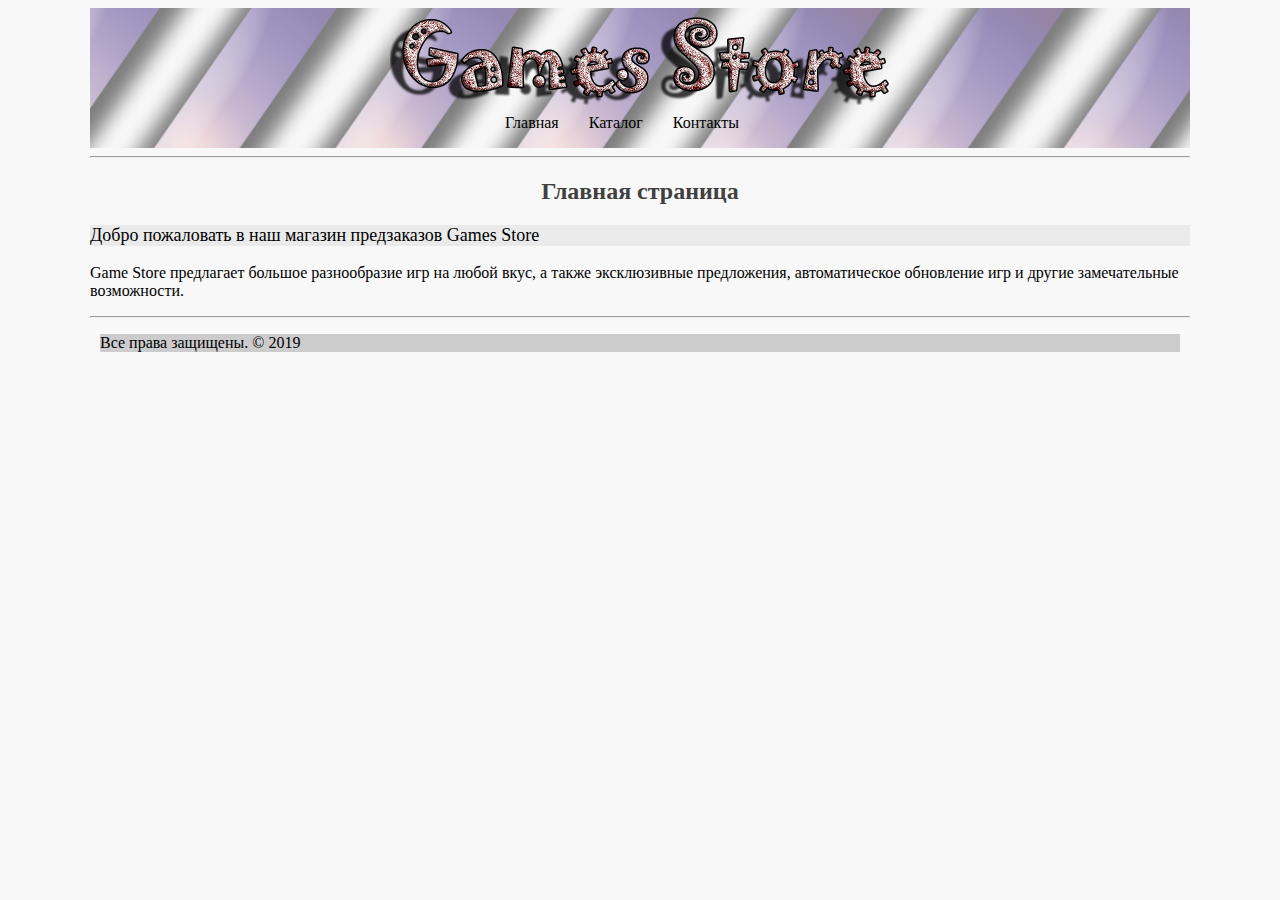
<file: index.html>
<!DOCTYPE html>
<html>

<head>
    <meta charset="UTF-8">
    <title>Главная страница</title>
    <link rel="stylesheet" href="style.css"> </head>

<body>
   <div class="container">
    <div class="header">
        <div>
            <div class="logo"><a class="menu_link_logo" href="index.html"><img src="img/Logo.png" alt="logo_img" width=500px height=90px></div>
            <ul class="menu">
                <li><a class="menu_link" href="index.html">Главная</a></li>
                <li><a class="menu_link" href="catalog.html">Каталог</a></li>
                <li><a class="menu_link" href="contacts.html">Контакты</a></li>
            </ul>
        </div>
    </div>
    <div>
        <hr>
        <h2 class="heading">Главная страница</h2>
        <h3 class="heading_item">Добро пожаловать в&nbsp;наш магазин предзаказов Games Store</h3>
        <p>Game Store предлагает большое разнообразие игр на&nbsp;любой вкус, а&nbsp;также эксклюзивные предложения, автоматическое обновление игр и&nbsp;другие замечательные возможности.</p>
        </div>
        <hr> 
</body>
<div class="footer">
    <footer>
        <p>Все права защищены. &copy; 2019</p>
    </footer>
</div>
</div>
</html>
</file>
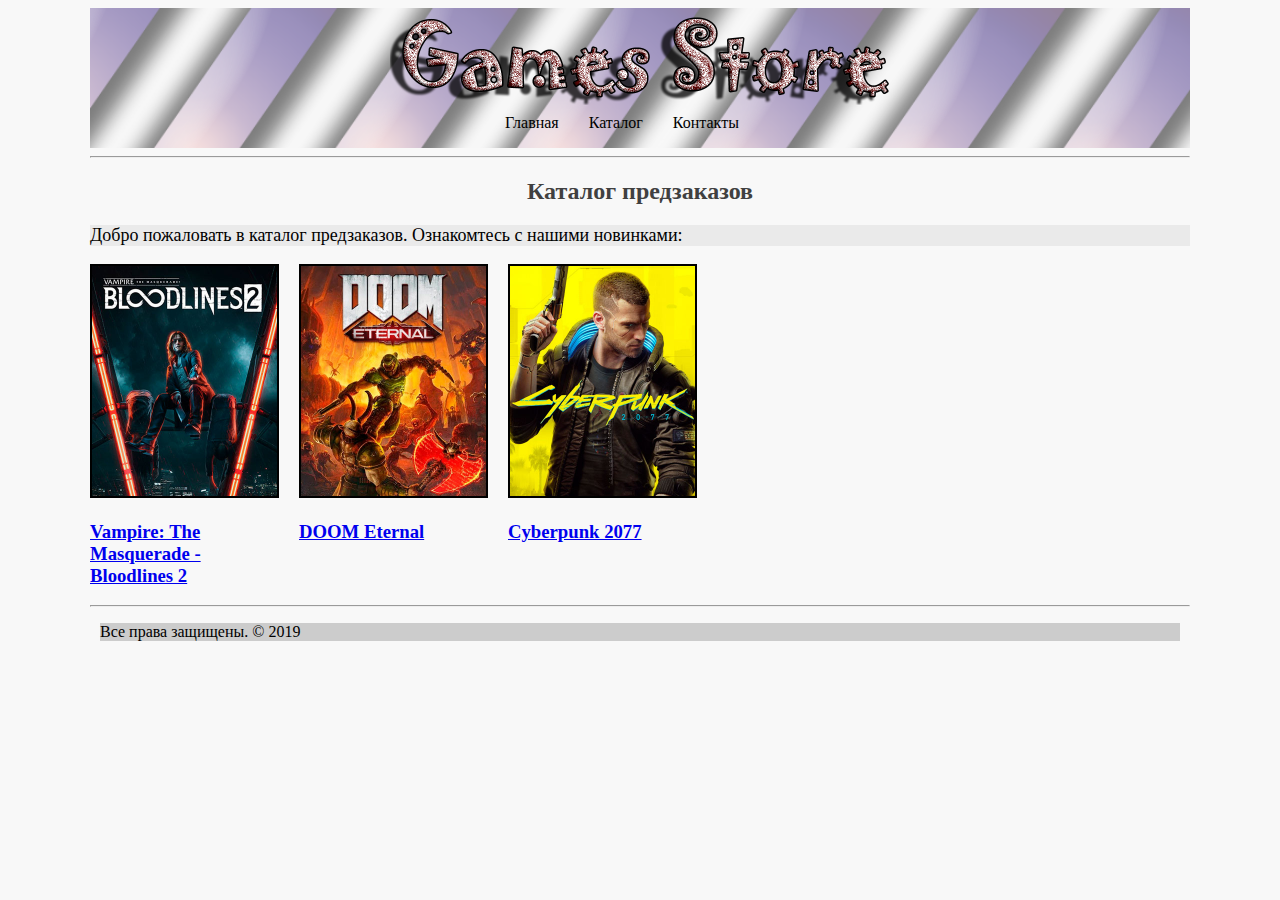
<file: catalog.html>
<!DOCTYPE html>
<html>

<head>
    <meta charset="UTF-8">
    <title>Каталог предзаказов</title>
    <link rel="stylesheet" href="style.css"> </head>

<body>
    <div class="container">
        <div class="header">
            <div>
                <div class="logo"><a class="menu_link_logo" href="index.html"><img src="img/Logo.png" alt="logo_img" width=500px height=90px></div>
                <ul class="menu">
                    <li><a class="menu_link" href="index.html">Главная</a></li>
                    <li><a class="menu_link" href="catalog.html">Каталог</a></li>
                    <li><a class="menu_link" href="contacts.html">Контакты</a></li>
                </ul>
            </div>
        </div>
        <hr>
        <h2 class="heading">Каталог предзаказов</h2>
        <h3 class="heading_item">Добро пожаловать в&nbsp;каталог предзаказов. Ознакомтесь с&nbsp;нашими новинками:</h3>
        <div class="catalog">
            <div class="catalog_item"> <img src="img/370x460_VB2.jpg" alt="Vampire_img" title="Vampire: The Masquerade - Bloodlines 2" width="185" height="230">
                <h3><a href="catalog/Vampire_TMB2.html">Vampire: The Masquerade - Bloodlines 2</a></h3> </div>
            <div class="catalog_item"> <img src="img/370x460_DOOM.jpg" alt="DOOM_img" title="DOOM Eternal" width="185" height="230">
                <h3><a href="catalog/DOOM_Eternal.html">DOOM Eternal</a></h3> </div>
            <div class="catalog_item"> <img src="img/370x460_Cyberpunk.jpg" alt="Cyberpunk_img" title="Cyberpunk 2077" width="185" height="230">
                <h3><a href="catalog/Cyberpunk_2077.html">Cyberpunk 2077</a></h3> </div>
        </div>
        <div class="hr">
            <hr> </div>
</body>
<div class="footer">
    <footer>
        <p>Все права защищены. &copy; 2019</p>
    </footer>
</div>
</div>

</html>
</file>
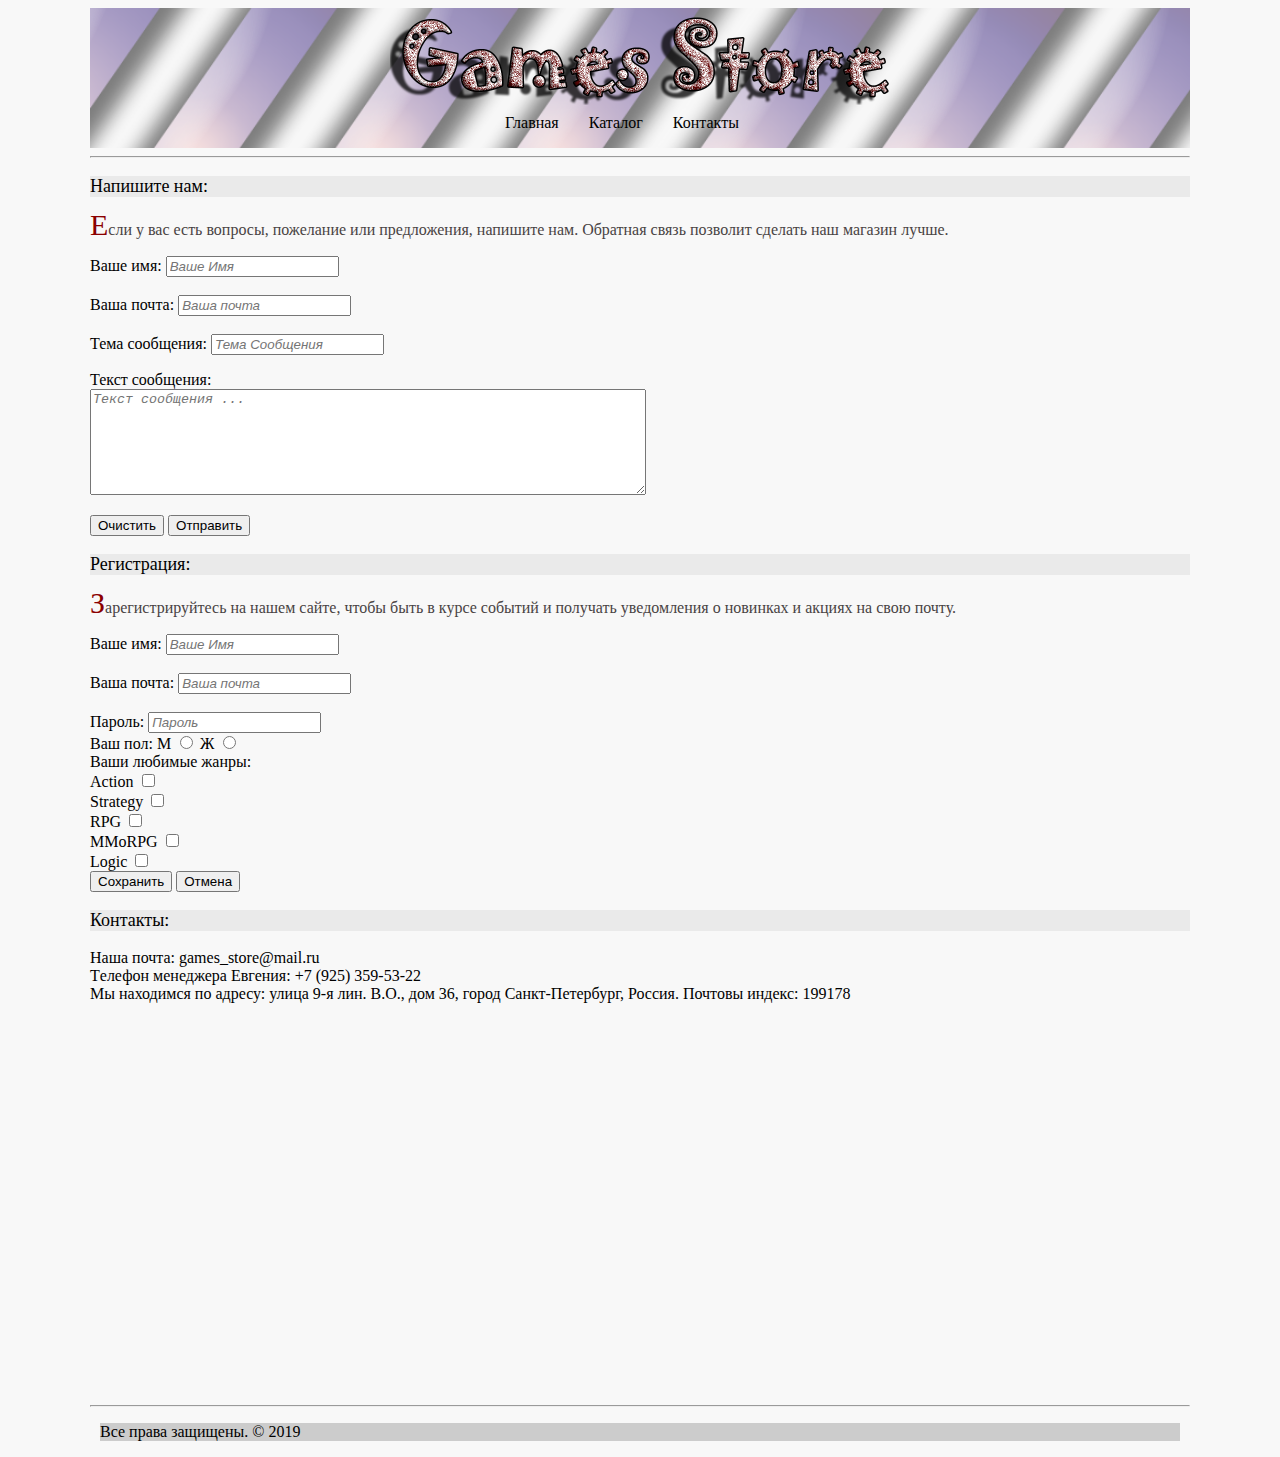
<file: contacts.html>
<!DOCTYPE html>
<html lang="en">

<head>
    <meta charset="UTF-8">
    <title>Контакты</title>
    <link rel="stylesheet" href="style.css"> </head>

<body>
    <div class="container">
        <div class="header">
            <div>
                <div class="logo"><a class="menu_link_logo" href="index.html"><img src="img/Logo.png" alt="logo_img" width=500px height=90px></div>
                <ul class="menu">
                    <li><a class="menu_link" href="index.html">Главная</a></li>
                    <li><a class="menu_link" href="catalog.html">Каталог</a></li>
                    <li><a class="menu_link" href="contacts.html">Контакты</a></li>
                </ul>
            </div>
        </div>
        <hr>
        <h3 class="heading_item">Напишите нам:</h3>
        <p class="discription">Если у&nbsp;вас есть вопросы, пожелание или предложения, напишите нам. Обратная связь позволит сделать наш магазин лучше.</p>
        <form action="#"> Ваше имя:
            <input class="input_fild" type="text" placeholder="Ваше имя">
            <div class="email">
                <br> Ваша почта:
                <input class="input_fild_email" type="text" placeholder="Ваша почта"> </div>
            <br> Тема сообщения:
            <input class="input_fild" type="text" placeholder="Тема сообщения">
            <p> Текст сообщения:
                <br>
                <textarea class="input_textarea" name="comment" placeholder="Текст сообщения ..."></textarea>
            </p>
            <p>
                <input type="button" value="Очистить">
                <input type="submit" value="Отправить"> </p>
            <h3 class="heading_item">Регистрация:</h3>
            <p class="discription">Зарегистрируйтесь на&nbsp;нашем сайте, чтобы быть в&nbsp;курсе событий и&nbsp;получать уведомления о&nbsp;новинках и&nbsp;акциях на&nbsp;свою почту.</p>
            <form action="#"> Ваше имя:
                <input class="input_fild" type="text" placeholder="Ваше имя">
                <div class="email">
                    <br> Ваша почта:
                    <input class="input_fild_email" type="text" placeholder="Ваша почта"> </div>
                <br> Пароль:
                <input class="input_fild" type="password" placeholder="Пароль">
                <br> Ваш пол: M
                <input type="radio" name="gender"> Ж
                <input type="radio" name="gender">
                <br> Ваши любимые жанры:
                <br> Action
                <input type="checkbox">
                <br> Strategy
                <input type="checkbox">
                <br> RPG
                <input type="checkbox">
                <br> MMoRPG
                <input type="checkbox">
                <br> Logic
                <input type="checkbox">
                <br>
                <input type="submit" value="Сохранить">
                <input type="reset" value="Отмена"> </form>
            <h3 class="heading_item">Контакты:</h3>
            <p>Наша почта: games_store@mail.ru
                <br> Tелефон менеджера Евгения: +7 (925) 359-53-22
                <br> Мы&nbsp;находимся по&nbsp;адресу: улица 9-я лин. B.O., дом&nbsp;36, город Санкт-Петербург, Россия. Почтовы индекс: 199178</p>
            <iframe src="https://www.google.com/maps/embed?pb=!1m18!1m12!1m3!1d499.60958392722773!2d30.27613972926783!3d59.941461670605975!2m3!1f0!2f0!3f0!3m2!1i1024!2i768!4f13.1!3m3!1m2!1s0x46963125d9316f3f%3A0x1fb66d965b8aee03!2zOS3RjyDQu9C40L0uIEIuTy4sIDM2LCDQodCw0L3QutGCLdCf0LXRgtC10YDQsdGD0YDQsywg0KDQvtGB0YHQuNGPLCAxOTkxNzg!5e0!3m2!1sru!2sro!4v1567942172558!5m2!1sru!2sro" width=100% height=374px frameborder="0" style="border:0;" allowfullscreen=""></iframe>
</body>
<hr>
<div class="footer">
    <footer>
        <p>Все права защищены. &copy; 2019</p>
    </footer>
</div>
</div>

</html>
</file>
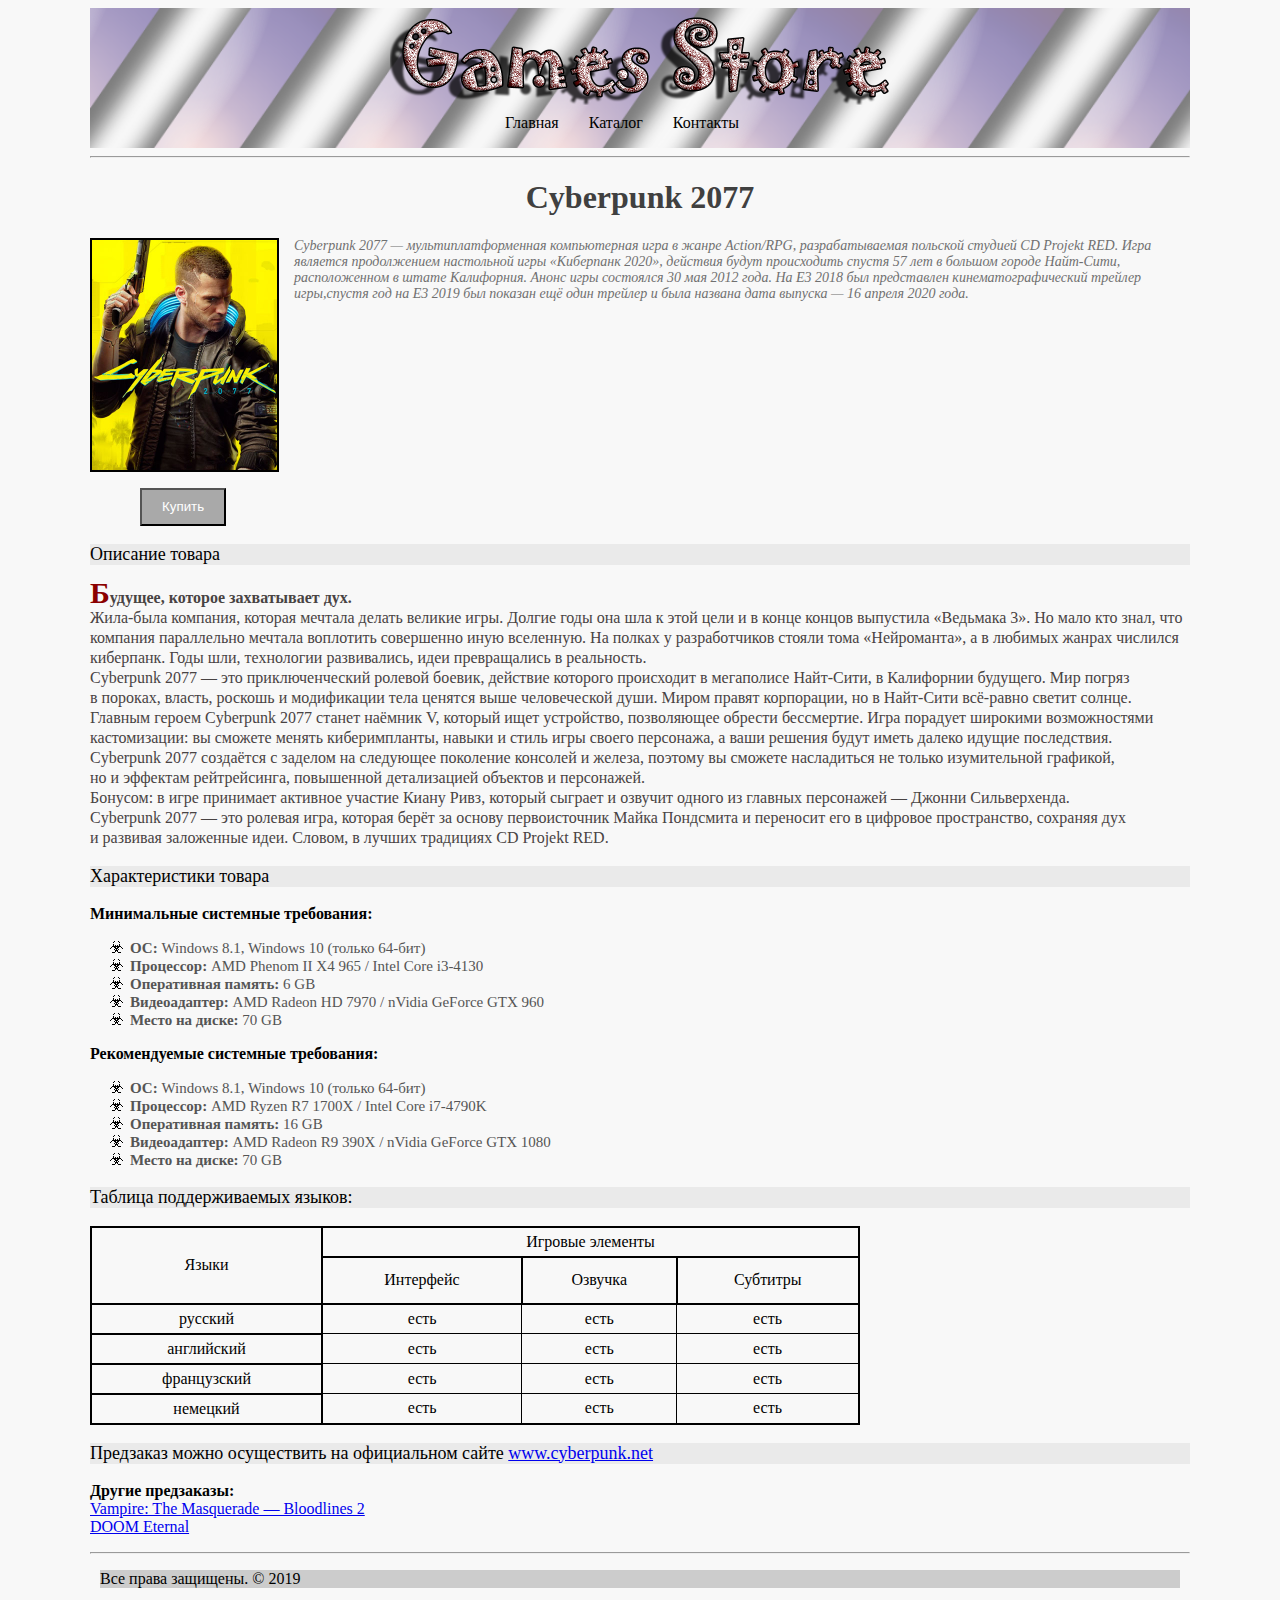
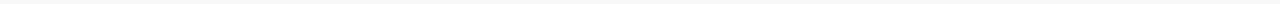
<file: catalog/Cyberpunk_2077.html>
<!DOCTYPE html>
<html>

<head>
    <meta charset="UTF-8">
    <title>Cyberpunk 2077</title>
    <link rel="stylesheet" href="../style.css"> </head>

<body>
    <div class="container">
        <div class="header">
            <div>
                <div class="logo"><a class="menu_link_logo" href="../index.html"><img src="../img/Logo.png" alt="logo_img" width=500px height=90px></div>
                <ul class="menu">
                    <li><a class="menu_link" href="../index.html">Главная</a></li>
                    <li><a class="menu_link" href="../catalog.html">Каталог</a></li>
                    <li><a class="menu_link" href="../contacts.html">Контакты</a></li>
                </ul>
            </div>
        </div>
        <hr>
        <h1 class="heading">Cyberpunk 2077</h1>
        <div class="img_descript">
            <div class="img_short_descript">
                <a class="product_img" href="../img/370x460_Cyberpunk.jpg" target="_blank"><img src="../img/370x460_Cyberpunk.jpg" alt="Cyberpunk_img" title="Cyberpunk 2077" width="185" height="230"></a>
            </div>
            <p class="short_discript">Cyberpunk 2077&nbsp;&mdash; мультиплатформенная компьютерная игра в&nbsp;жанре Action/RPG, разрабатываемая польской студией CD&nbsp;Projekt RED. Игра является продолжением настольной игры &laquo;Киберпанк 2020&raquo;, действия будут происходить спустя 57&nbsp;лет в&nbsp;большом городе Найт-Сити, расположенном в&nbsp;штате Калифорния. Анонс игры состоялся 30&nbsp;мая 2012&nbsp;года. На&nbsp;E3 2018 был представлен кинематографический трейлер игры,спустя год на&nbsp;E3 2019 был показан ещё один трейлер и&nbsp;была названа дата выпуска&nbsp;&mdash; 16&nbsp;апреля 2020&nbsp;года.</p>
        </div>
        <p class="bay">
            <input type="button" value="Купить"> </p>
        <h3 class="heading_item">Описание товара</h3>
        <p class="discription"><b>Будущее, которое захватывает дух.</b>
            <br>Жила-была компания, которая мечтала делать великие игры. Долгие годы она шла к&nbsp;этой цели и&nbsp;в&nbsp;конце концов выпустила &laquo;Ведьмака&nbsp;3&raquo;. Но&nbsp;мало кто знал, что компания параллельно мечтала воплотить совершенно иную вселенную. На&nbsp;полках у&nbsp;разработчиков стояли тома &laquo;Нейроманта&raquo;, а&nbsp;в&nbsp;любимых жанрах числился киберпанк. Годы шли, технологии развивались, идеи превращались в&nbsp;реальность.
            <br>Cyberpunk 2077&nbsp;&mdash; это приключенческий ролевой боевик, действие которого происходит в&nbsp;мегаполисе Найт-Сити, в&nbsp;Калифорнии будущего. Мир погряз в&nbsp;пороках, власть, роскошь и&nbsp;модификации тела ценятся выше человеческой души. Миром правят корпорации, но&nbsp;в&nbsp;Найт-Сити всё-равно светит солнце.
            <br>Главным героем Cyberpunk 2077 станет наёмник&nbsp;V, который ищет устройство, позволяющее обрести бессмертие. Игра порадует широкими возможностями кастомизации: вы&nbsp;сможете менять киберимпланты, навыки и&nbsp;стиль игры своего персонажа, а&nbsp;ваши решения будут иметь далеко идущие последствия.
            <br>Cyberpunk 2077 создаётся с&nbsp;заделом на&nbsp;следующее поколение консолей и&nbsp;железа, поэтому вы&nbsp;сможете насладиться не&nbsp;только изумительной графикой, но&nbsp;и&nbsp;эффектам рейтрейсинга, повышенной детализацией объектов и&nbsp;персонажей.
            <br>Бонусом: в&nbsp;игре принимает активное участие Киану Ривз, который сыграет и&nbsp;озвучит одного из&nbsp;главных персонажей&nbsp;&mdash; Джонни Сильверхенда.
            <br>Cyberpunk 2077&nbsp;&mdash; это ролевая игра, которая берёт за&nbsp;основу первоисточник Майка Пондсмита и&nbsp;переносит его в&nbsp;цифровое пространство, сохраняя дух и&nbsp;развивая заложенные идеи. Словом, в&nbsp;лучших традициях CD&nbsp;Projekt RED.</p>
        <!--Нижняя часть сайта-->
        <h3 class="heading_item">Характеристики товара</h3>
        <p><b>Минимальные системные требования:</b></p>
        <ul class="list_charact">
            <li> <b>ОС:</b> Windows&nbsp;8.1, Windows&nbsp;10 (только 64-бит)</li>
            <li> <b>Процессор:</b> AMD Phenom II&nbsp;X4&nbsp;965&nbsp;/ Intel Core i3-4130</li>
            <li> <b>Оперативная память:</b> 6&nbsp;GB</li>
            <li> <b>Видеоадаптер:</b> AMD Radeon HD&nbsp;7970&nbsp;/ nVidia GeForce GTX 960</li>
            <li> <b>Место на&nbsp;диске:</b> 70&nbsp;GB</li>
        </ul>
        <p><b>Рекомендуемые системные требования:</b></p>
        <ul class="list_charact">
            <li> <b>ОС:</b> Windows&nbsp;8.1, Windows&nbsp;10 (только 64-бит)</li>
            <li> <b>Процессор:</b> AMD Ryzen R7 1700X&nbsp;/ Intel Core i7-4790K</li>
            <li> <b>Оперативная память:</b> 16&nbsp;GB</li>
            <li> <b>Видеоадаптер:</b> AMD Radeon R9 390X&nbsp;/ nVidia GeForce GTX 1080</li>
            <li> <b>Место на&nbsp;диске:</b> 70&nbsp;GB</li>
        </ul>
        <h3 class="heading_item">Таблица поддерживаемых языков:</h3>
        <table class="table_sizes">
            <tr>
                <td rowspan="2">Языки</td>
                <td colspan="3">Игровые элементы</td>
            </tr>
            <tr>
                <td>Интерфейс</td>
                <td>Озвучка</td>
                <td>Субтитры</td>
            </tr>
            <tr>
                <td>русский</td>
                <td>есть</td>
                <td>есть</td>
                <td>есть</td>
            </tr>
            <tr>
                <td>английский</td>
                <td>есть</td>
                <td>есть</td>
                <td>есть</td>
            </tr>
            <tr>
                <td>французский</td>
                <td>есть</td>
                <td>есть</td>
                <td>есть</td>
            </tr>
            <tr>
                <td>немецкий</td>
                <td>есть</td>
                <td>есть</td>
                <td>есть</td>
            </tr>
        </table>
        <h3 class="heading_item">Предзаказ можно осуществить на&nbsp;официальном сайте <a href="https://www.cyberpunk.net" target="_blank">www.cyberpunk.net</a></h3>
        <p><b>Другие предзаказы:</b>
            <br> <a href="Vampire_TMB2.html">Vampire: The Masquerade&nbsp;&mdash; Bloodlines 2</a>
            <br> <a href="DOOM_Eternal.html">DOOM Eternal</a> </p>
        <hr> </body>
<div class="footer">
    <footer>
        <p>Все права защищены. &copy; 2019</p>
    </footer>
</div>
</div>

</html>
</file>
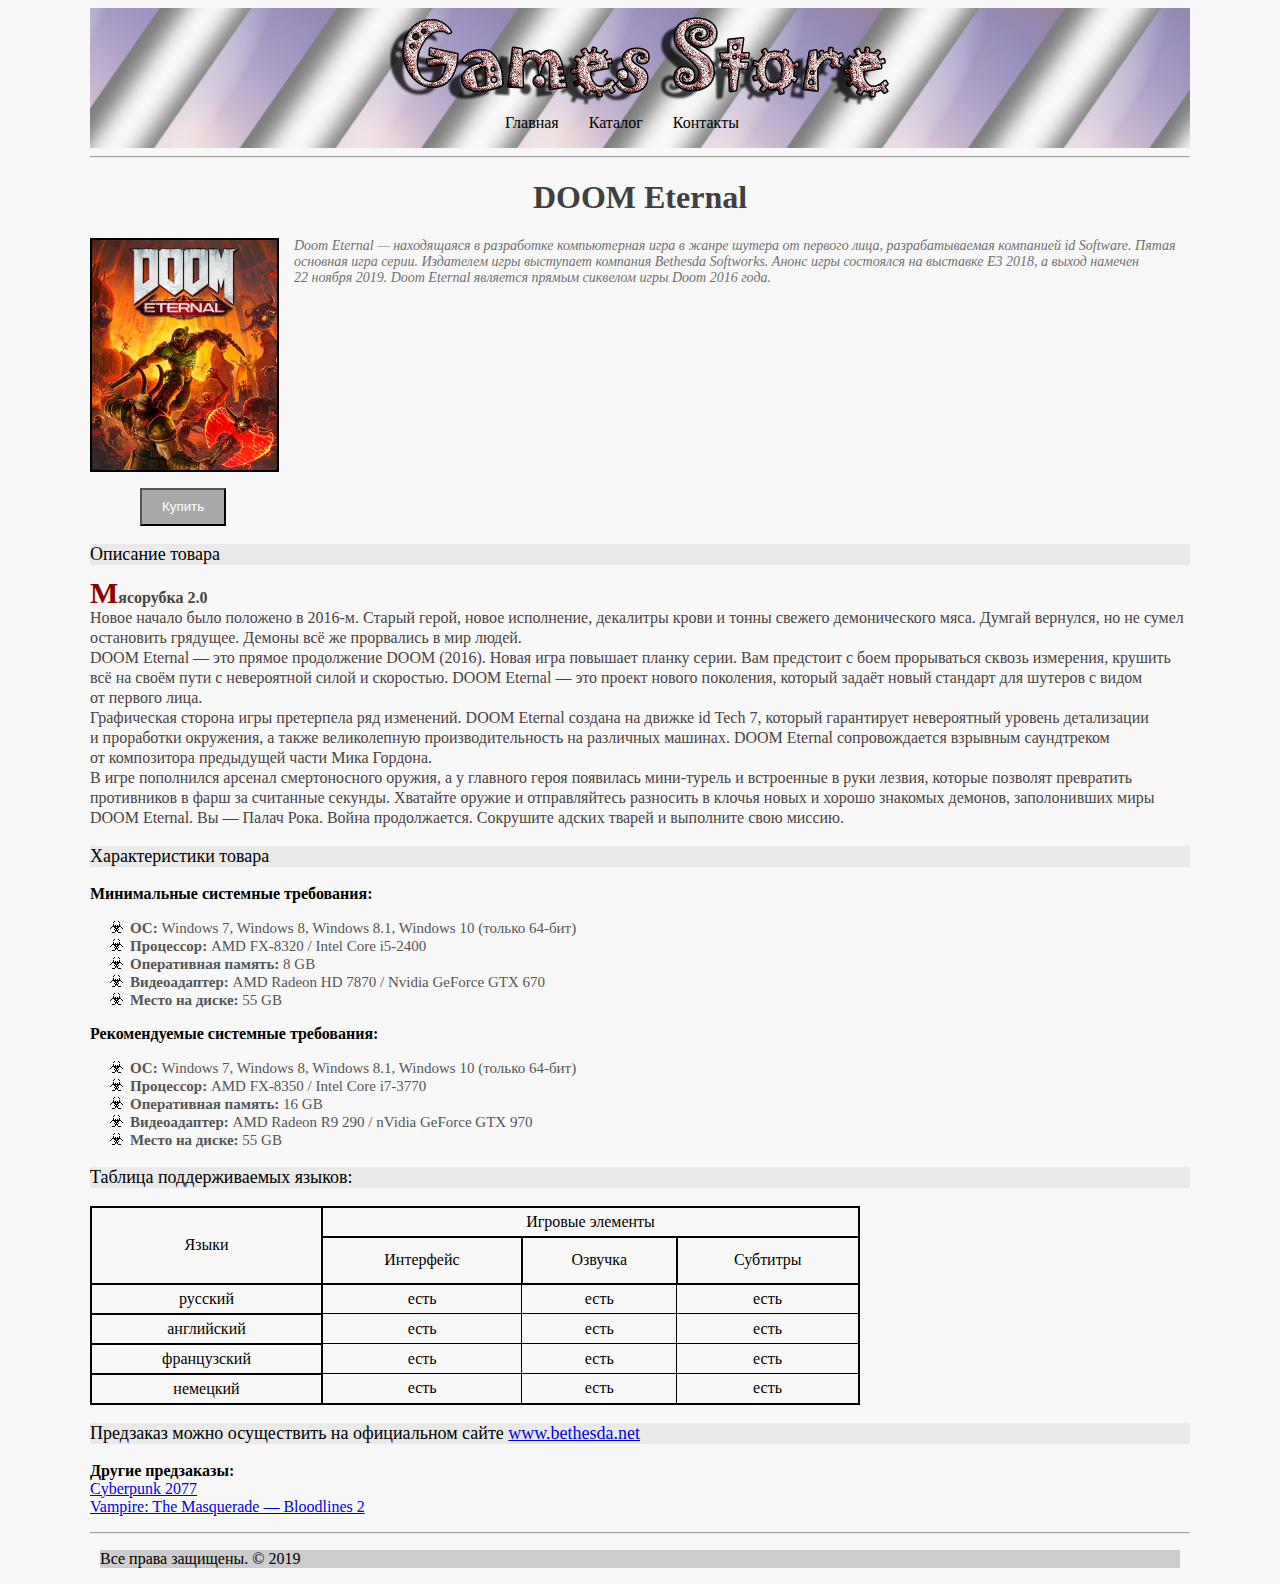
<file: catalog/DOOM_Eternal.html>
<!DOCTYPE html>
<html>

<head>
    <meta charset="UTF-8">
    <title>DOOM Eternal</title>
    <link rel="stylesheet" href="../style.css"> </head>

<body>
    <div class="container">
        <div class="header">
            <div>
                <div class="logo"><a class="menu_link_logo" href="../index.html"><img src="../img/Logo.png" alt="logo_img" width=500px height=90px></div>
                <ul class="menu">
                    <li><a class="menu_link" href="../index.html">Главная</a></li>
                    <li><a class="menu_link" href="../catalog.html">Каталог</a></li>
                    <li><a class="menu_link" href="../contacts.html">Контакты</a></li>
                </ul>
            </div>
        </div>
        <hr>
        <h1 class="heading">DOOM Eternal</h1>
        <div class="img_descript">
            <div class="img_short_descript">
                <a class="product_img" href="../img/370x460_DOOM.jpg" target="_blank"><img src="../img/370x460_DOOM.jpg" alt="DOOM_img" title="DOOM" width="185" height="230"></a>
            </div>
            <p class="short_discript">Doom Eternal&nbsp;&mdash; находящаяся в&nbsp;разработке компьютерная игра в&nbsp;жанре шутера от&nbsp;первого лица, разрабатываемая компанией id&nbsp;Software. Пятая основная игра серии. Издателем игры выступает компания Bethesda Softworks. Анонс игры состоялся на&nbsp;выставке E3 2018, а&nbsp;выход намечен 22&nbsp;ноября 2019. Doom Eternal является прямым сиквелом игры Doom 2016&nbsp;года.</p>
        </div>
        <p class="bay">
            <input type="button" value="Купить"> </p>
        <h3 class="heading_item">Описание товара</h3>
        <p class="discription"><b>Мясорубка&nbsp;2.0</b>
            <br>Новое начало было положено в&nbsp;2016-м. Старый герой, новое исполнение, декалитры крови и&nbsp;тонны свежего демонического мяса. Думгай вернулся, но&nbsp;не&nbsp;сумел остановить грядущее. Демоны всё&nbsp;же прорвались в&nbsp;мир людей.
            <br>DOOM Eternal&nbsp;&mdash; это прямое продолжение DOOM (2016). Новая игра повышает планку серии. Вам предстоит с&nbsp;боем прорываться сквозь измерения, крушить всё на&nbsp;своём пути с&nbsp;невероятной силой и&nbsp;скоростью. DOOM Eternal&nbsp;&mdash; это проект нового поколения, который задаёт новый стандарт для шутеров с&nbsp;видом от&nbsp;первого лица.
            <br>Графическая сторона игры претерпела ряд изменений. DOOM Eternal создана на&nbsp;движке id&nbsp;Tech&nbsp;7, который гарантирует невероятный уровень детализации и&nbsp;проработки окружения, а&nbsp;также великолепную производительность на&nbsp;различных машинах. DOOM Eternal сопровождается взрывным саундтреком от&nbsp;композитора предыдущей части Мика Гордона.
            <br>В&nbsp;игре пополнился арсенал смертоносного оружия, а&nbsp;у&nbsp;главного героя появилась мини-турель и&nbsp;встроенные в&nbsp;руки лезвия, которые позволят превратить противников в&nbsp;фарш за&nbsp;считанные секунды. Хватайте оружие и&nbsp;отправляйтесь разносить в&nbsp;клочья новых и&nbsp;хорошо знакомых демонов, заполонивших миры DOOM Eternal. Вы&nbsp;&mdash; Палач Рока. Война продолжается. Сокрушите адских тварей и&nbsp;выполните свою миссию.</p>
        <!--Нижняя часть сайта-->
        <h3 class="heading_item">Характеристики товара</h3>
        <p><b>Минимальные системные требования:</b></p>
        <ul class="list_charact">
            <li> <b>ОС:</b> Windows&nbsp;7, Windows&nbsp;8, Windows&nbsp;8.1, Windows&nbsp;10 (только 64-бит)</li>
            <li> <b>Процессор:</b> AMD&nbsp;FX-8320&nbsp;/ Intel Core i5-2400</li>
            <li> <b>Оперативная память:</b> 8&nbsp;GB</li>
            <li> <b>Видеоадаптер:</b> AMD Radeon HD&nbsp;7870&nbsp;/ Nvidia GeForce GTX 670</li>
            <li> <b>Место на&nbsp;диске:</b> 55&nbsp;GB</li>
        </ul>
        <p><b>Рекомендуемые системные требования:</b></p>
        <ul class="list_charact">
            <li> <b>ОС:</b> Windows&nbsp;7, Windows&nbsp;8, Windows&nbsp;8.1, Windows&nbsp;10 (только 64-бит)</li>
            <li> <b>Процессор:</b> AMD&nbsp;FX-8350&nbsp;/ Intel Core i7-3770</li>
            <li> <b>Оперативная память:</b> 16&nbsp;GB</li>
            <li> <b>Видеоадаптер:</b> AMD Radeon R9&nbsp;290&nbsp;/ nVidia GeForce GTX 970</li>
            <li> <b>Место на&nbsp;диске:</b> 55&nbsp;GB</li>
        </ul>
        <h3 class="heading_item">Таблица поддерживаемых языков:</h3>
        <table class="table_sizes">
            <tr>
                <td rowspan="2">Языки</td>
                <td colspan="3">Игровые элементы</td>
            </tr>
            <tr>
                <td>Интерфейс</td>
                <td>Озвучка</td>
                <td>Субтитры</td>
            </tr>
            <tr>
                <td>русский</td>
                <td>есть</td>
                <td>есть</td>
                <td>есть</td>
            </tr>
            <tr>
                <td>английский</td>
                <td>есть</td>
                <td>есть</td>
                <td>есть</td>
            </tr>
            <tr>
                <td>французский</td>
                <td>есть</td>
                <td>есть</td>
                <td>есть</td>
            </tr>
            <tr>
                <td>немецкий</td>
                <td>есть</td>
                <td>есть</td>
                <td>есть</td>
            </tr>
        </table>
        <h3 class="heading_item">Предзаказ можно осуществить на&nbsp;официальном сайте <a href="https://bethesda.net/ru/game/doom" target="_blank">www.bethesda.net</a></h3>
        <p><b>Другие предзаказы:</b>
            <br> <a href="Cyberpunk_2077.html">Cyberpunk 2077</a>
            <br> <a href="Vampire_TMB2.html">Vampire: The Masquerade&nbsp;&mdash; Bloodlines 2</a>
            <br> </p>
        <hr> </body>
<div class="footer">
    <footer>
        <p>Все права защищены. &copy; 2019</p>
    </footer>
</div>
</div>

</html>
</file>
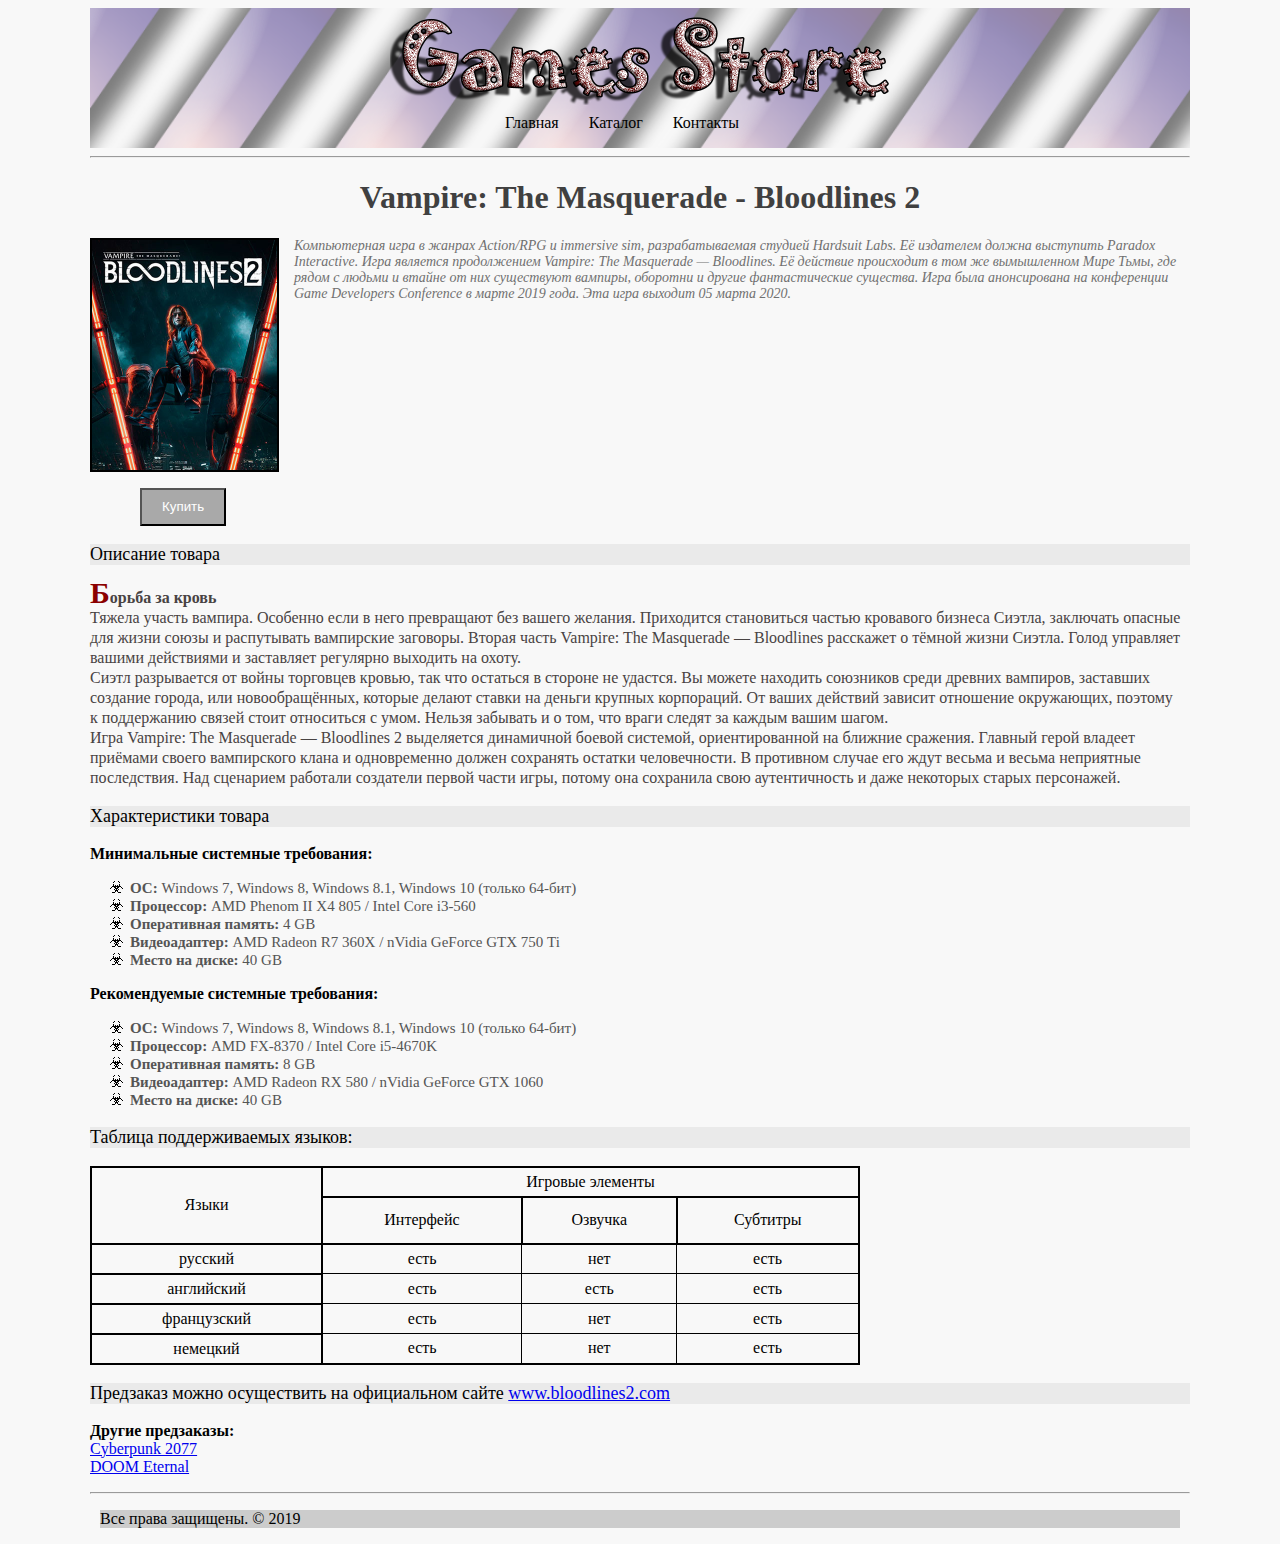
<file: catalog/Vampire_TMB2.html>
<!DOCTYPE html>
<html>

<head>
    <meta charset="UTF-8">
    <title>Vampire: The Masquerade - Bloodlines 2</title>
    <link rel="stylesheet" href="../style.css"> </head>

<body>
    <div class="container">
        <div class="header">
            <div>
                <div class="logo"><a class="menu_link_logo" href="../index.html"><img src="../img/Logo.png" alt="logo_img" width=500px height=90px></div>
                <ul class="menu">
                    <li><a class="menu_link" href="../index.html">Главная</a></li>
                    <li><a class="menu_link" href="../catalog.html">Каталог</a></li>
                    <li><a class="menu_link" href="../contacts.html">Контакты</a></li>
                </ul>
            </div>
        </div>
        <hr>
        <h1 class="heading">Vampire: The Masquerade - Bloodlines 2</h1>
        <div class="img_descript">
            <div class="img_short_descript">
                <a class="product_img" href="../img/370x460_VB2.jpg" target="_blank"><img src="../img/370x460_VB2.jpg" alt="Vampire_img" title="Vampire" width="185" height="230"></a>
            </div>
            <p class="short_discript">Компьютерная игра в&nbsp;жанрах Action/RPG и&nbsp;immersive sim, разрабатываемая студией Hardsuit Labs. Её&nbsp;издателем должна выступить Paradox Interactive. Игра является продолжением Vampire: The Masquerade&nbsp;&mdash; Bloodlines. Её&nbsp;действие происходит в&nbsp;том&nbsp;же вымышленном Мире Тьмы, где рядом с&nbsp;людьми и&nbsp;втайне от&nbsp;них существуют вампиры, оборотни и&nbsp;другие фантастические существа. Игра была анонсирована на&nbsp;конференции Game Developers Conference в&nbsp;марте 2019&nbsp;года. Эта игра выходит 05&nbsp;марта 2020.</p>
        </div>
        <p class="bay">
            <input type="button" value="Купить"> </p>
        <h3 class="heading_item">Описание товара</h3>
        <p class="discription"><b>Борьба за&nbsp;кровь</b>
            <br>Тяжела участь вампира. Особенно если в&nbsp;него превращают без вашего желания. Приходится становиться частью кровавого бизнеса Сиэтла, заключать опасные для жизни союзы и&nbsp;распутывать вампирские заговоры. Вторая часть Vampire: The Masquerade&nbsp;&mdash; Bloodlines расскажет о&nbsp;тёмной жизни Сиэтла. Голод управляет вашими действиями и&nbsp;заставляет регулярно выходить на&nbsp;охоту.
            <br>Сиэтл разрывается от&nbsp;войны торговцев кровью, так что остаться в&nbsp;стороне не&nbsp;удастся. Вы&nbsp;можете находить союзников среди древних вампиров, заставших создание города, или новообращённых, которые делают ставки на&nbsp;деньги крупных корпораций. От&nbsp;ваших действий зависит отношение окружающих, поэтому к&nbsp;поддержанию связей стоит относиться с&nbsp;умом. Нельзя забывать и&nbsp;о&nbsp;том, что враги следят за&nbsp;каждым вашим шагом.
            <br>Игра Vampire: The Masquerade&nbsp;&mdash; Bloodlines 2&nbsp;выделяется динамичной боевой системой, ориентированной на&nbsp;ближние сражения. Главный герой владеет приёмами своего вампирского клана и&nbsp;одновременно должен сохранять остатки человечности. В&nbsp;противном случае его ждут весьма и&nbsp;весьма неприятные последствия. Над сценарием работали создатели первой части игры, потому она сохранила свою аутентичность и&nbsp;даже некоторых старых персонажей.</p>
        <!--Нижняя часть сайта-->
        <h3 class="heading_item">Характеристики товара</h3>
        <p><b>Минимальные системные требования:</b></p>
        <ul class="list_charact">
            <li> <b>ОС:</b> Windows&nbsp;7, Windows&nbsp;8, Windows&nbsp;8.1, Windows&nbsp;10 (только 64-бит)</li>
            <li> <b>Процессор:</b> AMD Phenom II&nbsp;X4&nbsp;805&nbsp;/ Intel Core i3-560</li>
            <li> <b>Оперативная память:</b> 4&nbsp;GB</li>
            <li> <b>Видеоадаптер:</b> AMD Radeon R7 360X&nbsp;/ nVidia GeForce GTX 750&nbsp;Ti</li>
            <li> <b>Место на&nbsp;диске:</b> 40&nbsp;GB</li>
        </ul>
        <p><b>Рекомендуемые системные требования:</b></p>
        <ul class="list_charact">
            <li> <b>ОС:</b> Windows&nbsp;7, Windows&nbsp;8, Windows&nbsp;8.1, Windows&nbsp;10 (только 64-бит)</li>
            <li> <b>Процессор:</b> AMD&nbsp;FX-8370&nbsp;/ Intel Core i5-4670K</li>
            <li> <b>Оперативная память:</b> 8&nbsp;GB</li>
            <li> <b>Видеоадаптер:</b> AMD Radeon RX&nbsp;580&nbsp;/ nVidia GeForce GTX 1060</li>
            <li> <b>Место на&nbsp;диске:</b> 40&nbsp;GB</li>
        </ul>
        <h3 class="heading_item">Таблица поддерживаемых языков:</h3>
        <table class="table_sizes">
            <tr>
                <td rowspan="2">Языки</td>
                <td colspan="3">Игровые элементы</td>
            </tr>
            <tr>
                <td>Интерфейс</td>
                <td>Озвучка</td>
                <td>Субтитры</td>
            </tr>
            <tr>
                <td>русский</td>
                <td>есть</td>
                <td>нет</td>
                <td>есть</td>
            </tr>
            <tr>
                <td>английский</td>
                <td>есть</td>
                <td>есть</td>
                <td>есть</td>
            </tr>
            <tr>
                <td>французский</td>
                <td>есть</td>
                <td>нет</td>
                <td>есть</td>
            </tr>
            <tr>
                <td>немецкий</td>
                <td>есть</td>
                <td>нет</td>
                <td>есть</td>
            </tr>
        </table>
        <h3 class="heading_item">Предзаказ можно осуществить на&nbsp;официальном сайте <a href="https://www.bloodlines2.com" target="_blank">www.bloodlines2.com</a></h3>
        <p><b>Другие предзаказы:</b>
            <br> <a href="Cyberpunk_2077.html">Cyberpunk 2077</a>
            <br> <a href="DOOM_Eternal.html">DOOM Eternal</a> </p>
        <hr> </body>
<div class="footer">
    <footer>
        <p>Все права защищены. &copy; 2019</p>
    </footer>
</div>
</div>

</html>
</file>
<file: style.css>
body {
    background-color: #f8f8f8;
}

.container {
    width: 1100px;
    margin: 0 auto;
}

/*Main title*/

.heading {
    color: #404040;
    text-align: center;
}

/*Main menu*/

.menu {
    font-family: cursive;
    font-size: medium;
    list-style-type: none;
    height: 34px;
    width: 300px;
    padding-left: 0px;
    margin: 0 auto;
}

.menu li {
    float: left;
    margin: 5px 15px;
}

.menu_link {
    color: black;
    text-decoration: none;
}

.menu li a:hover {
    color: firebrick;
}

.header {
    height: 140px;
    background-image: url(img/Logo_bg.png);
    background-size: cover;
}

.logo {
    text-align: center;
    padding-top: 7px;
}


/*Catalog*/

.catalog_item {
    width: 189px;
    margin-right: 20px;
    float: left;
}


/*Img styles*/

img[alt="Vampire_img"],
img[alt="DOOM_img"],
img[alt="Cyberpunk_img"] {
    border: 2px solid black;
    margin-right: 15px;
}

.img_descript {
    height: 234px;
}

.img_short_descript {
    float: left;
}

.bay input {
    margin-left: 50px;
    color: #ffffff;
    background-color: darkgray;
    padding: .7em 1.5em;
}

.bay input:hover {
    background-color: silver;
}

.bay input:active {
    background-color: darkslategrey;
}

.heading_item {
    color: black;
    font-size: 18px;
    font-weight: 400;
    background-color: #eaeaea;
}

.short_discript {
    color: #707070;
    font-size: 14px;
    font-style: italic;
    line-height: 16px;
}

.discription {
    color: #484343;
    font-size: 16px;
    font-weight: 400;
    line-height: 20px;
    text-align: left;
}

.discription:first-letter {
    font-size: 30px;
    color: darkred;
}

.list_charact {
    color: #555555;
    font-style: normal;
    font-size: 15px;
    font-weight: 400;
    line-height: 18px;
    text-align: left;
    list-style-image: url(img/biohazard.png);
}


/*Tables*/

.table_sizes {
    border: 2px solid #000000;
    border-collapse: collapse;
    width: 70%;
    height: 100px;
    text-align: center;
    vertical-align: middle;
}

.table_sizes td {
    border: 1px solid #000000;
    padding: 5px 5px;
}

.table_sizes tr:first-of-type {
    border: 2px solid #000000;
}

.table_sizes tr:nth-child(2) td {
    border: 2px solid #000000;
    height: 35px;
}

.table_sizes td:first-of-type {
    border: 2px solid #000000;
}


/*Contacts*/

.input_fild {
    width: 15%;
    height: 15px;
    color: #484343;
    font-style: italic;
    text-transform: capitalize;
}

.input_textarea {
    width: 50%;
    height: 100px;
    color: #484343;
    font-style: italic;
}

.input_fild_email {
    width: 15%;
    height: 15px;
    color: #484343;
    font-style: italic;
}

.email input:focus {
    color: red;
    background-color: cornsilk;
}

.product_img img:hover {
    border: 2px solid transparent;
}


/*Footers*/

.hr {
    clear: both;
}

.footer {
    margin: 5px 10px;
    background-color: #cccccc;
    text-align: left;
	
}
</file>
